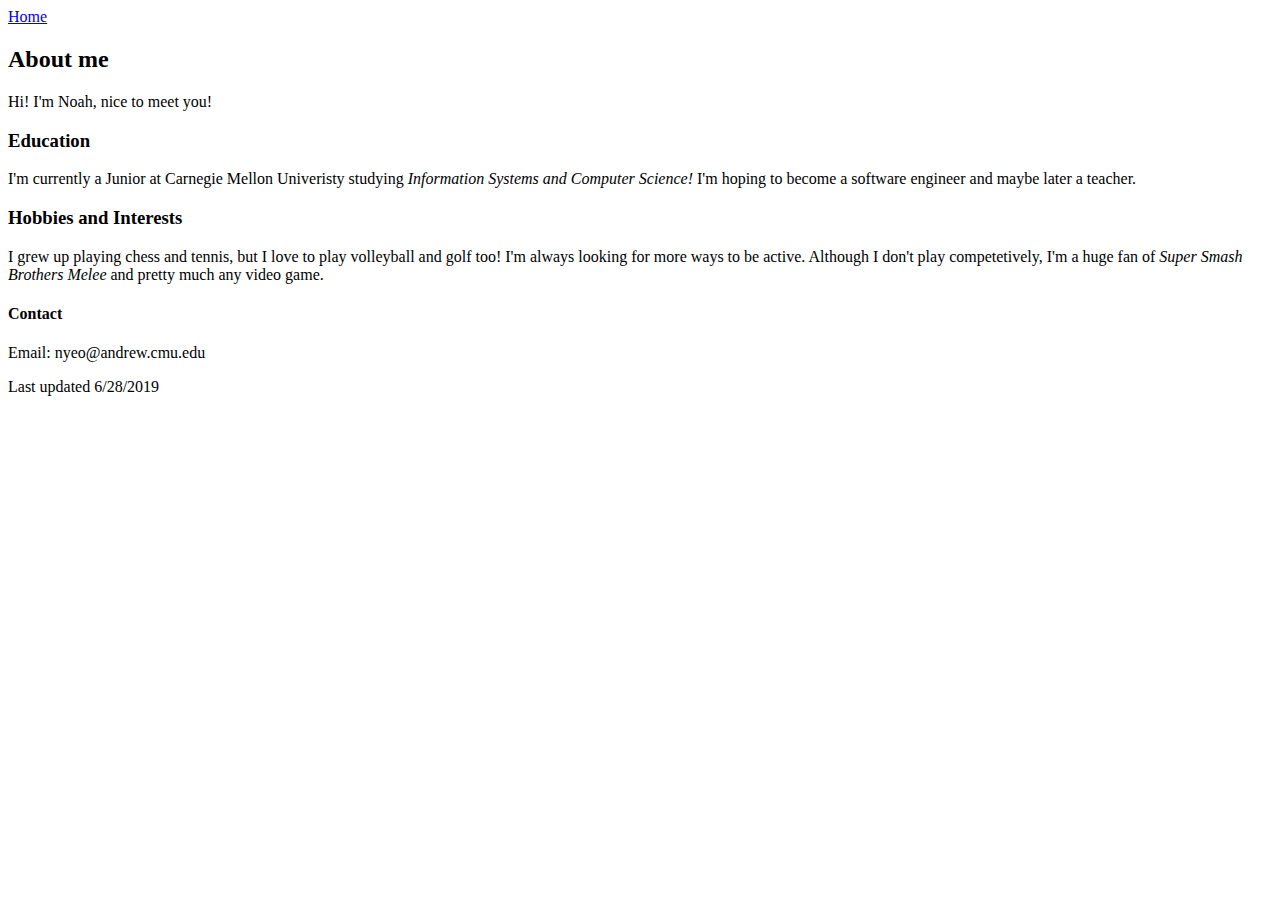
<file: about-me.html>
<!DOCTYPE html>
<html lang="en" dir="ltr">
  <head>
    <meta charset="utf-8">
    <title>About</title>
  </head>

  <body>
    <header>
      <a href="index.html">Home</a>
      <h2>About me</h2>
      <p>Hi! I'm Noah, nice to meet you!</p>
    </header>

    <article>
      <h3>Education</h3>
      <p>I'm currently a Junior at Carnegie Mellon Univeristy studying
        <em>Information Systems and Computer Science!</em> I'm hoping to become
        a software engineer and maybe later a teacher.</p>
    </article>

    <article>
      <h3>Hobbies and Interests</h3>
      <p>I grew up playing chess and tennis, but I love to play volleyball and
        golf too! I'm always looking for more ways to be active. Although I
        don't play competetively, I'm a huge fan of <em>Super Smash Brothers Melee</em>
        and pretty much any video game.</p>
    </article>

    <footer>
      <h4>Contact</h4>
      <p>Email: nyeo@andrew.cmu.edu</p>
      <p>Last updated 6/28/2019</p>
    </footer>
  </body>
</html>
</file>
